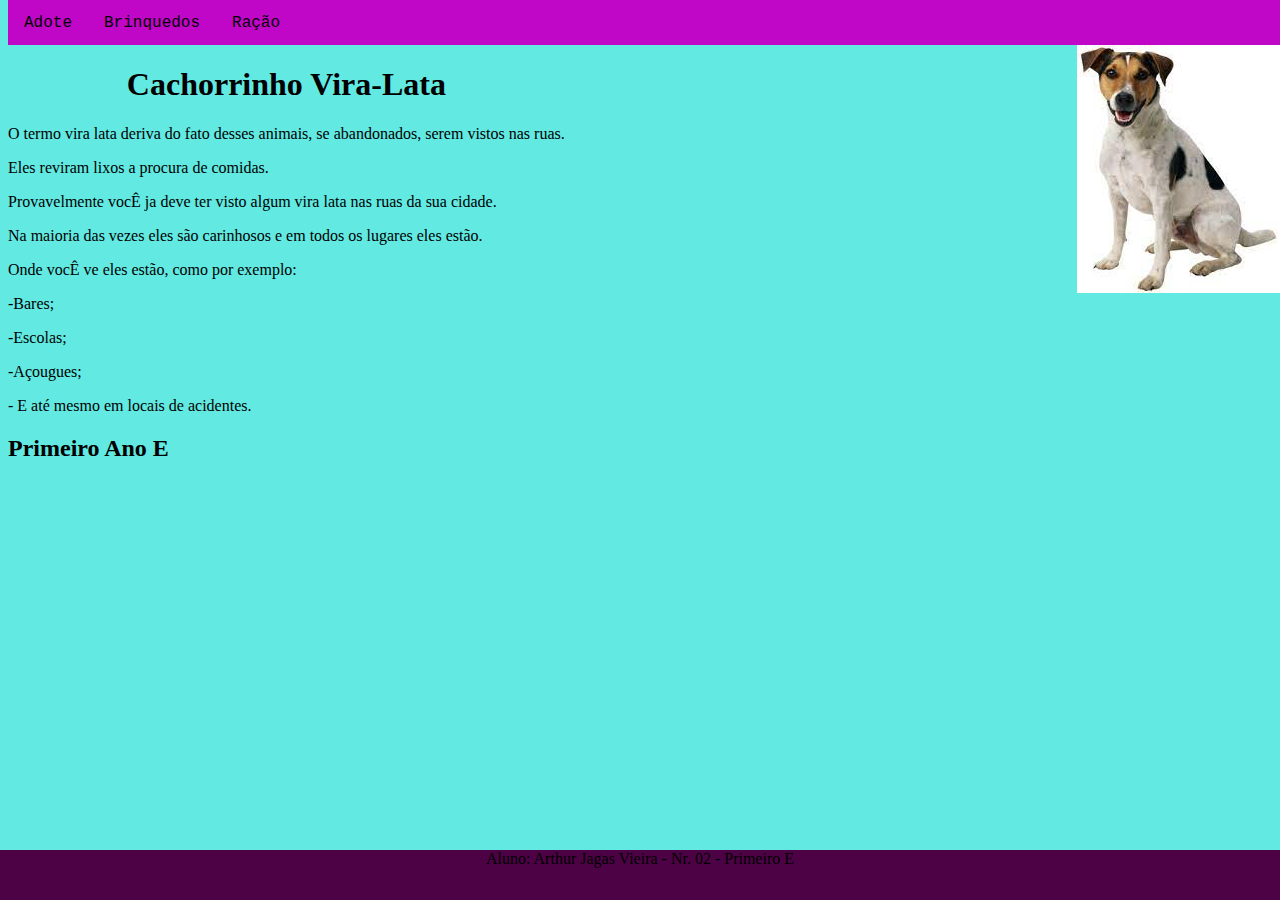
<file: index.html>
<!DOCTYPE html>
<html lang="pt-br" dir="ltr">
  <head>
    <meta charset="utf-8">
    <title>Aluno Arthur </title>
    <link rel="stylesheet" href="estilo.css">
  </head>
  <body>
    <div class="menuPrincipal">
       <nav>
         <ul>
           <li><a href="index.html">Adote</a></li>
           <li><a href="pagina01.html">Brinquedos</a></li>
           <li><a href="pagina02.html">Ração</a></li>
         </ul>
       </nav>
    </div>
    <div class="logoGastao">
      <img id="logo" src="download.jpeg" alt="">
    </div>  
  
    <div class="conteudoHome">
      <h1>Cachorrinho Vira-Lata</h1>
      <p>O termo vira lata deriva do fato desses animais, se abandonados, serem vistos nas ruas.</p>
      <p>Eles reviram lixos a procura de comidas.</p>
      <p>Provavelmente vocÊ ja deve ter visto algum vira lata nas ruas da sua cidade.</p>
      <p>Na maioria das vezes eles são carinhosos e em todos os lugares eles estão.</p>
      <p>Onde vocÊ ve eles estão, como por exemplo:</p>
      <p>-Bares;</p>
      <p>-Escolas;</p>
      <p>-Açougues;</p>
      <p>- E até mesmo em locais de acidentes.</p>

      <h2>Primeiro Ano E</h2>


    </div>

    <div class="rodape">
      Aluno: Arthur Jagas Vieira - Nr. 02 - Primeiro E
    </div>

  </body>
</html>
</file>
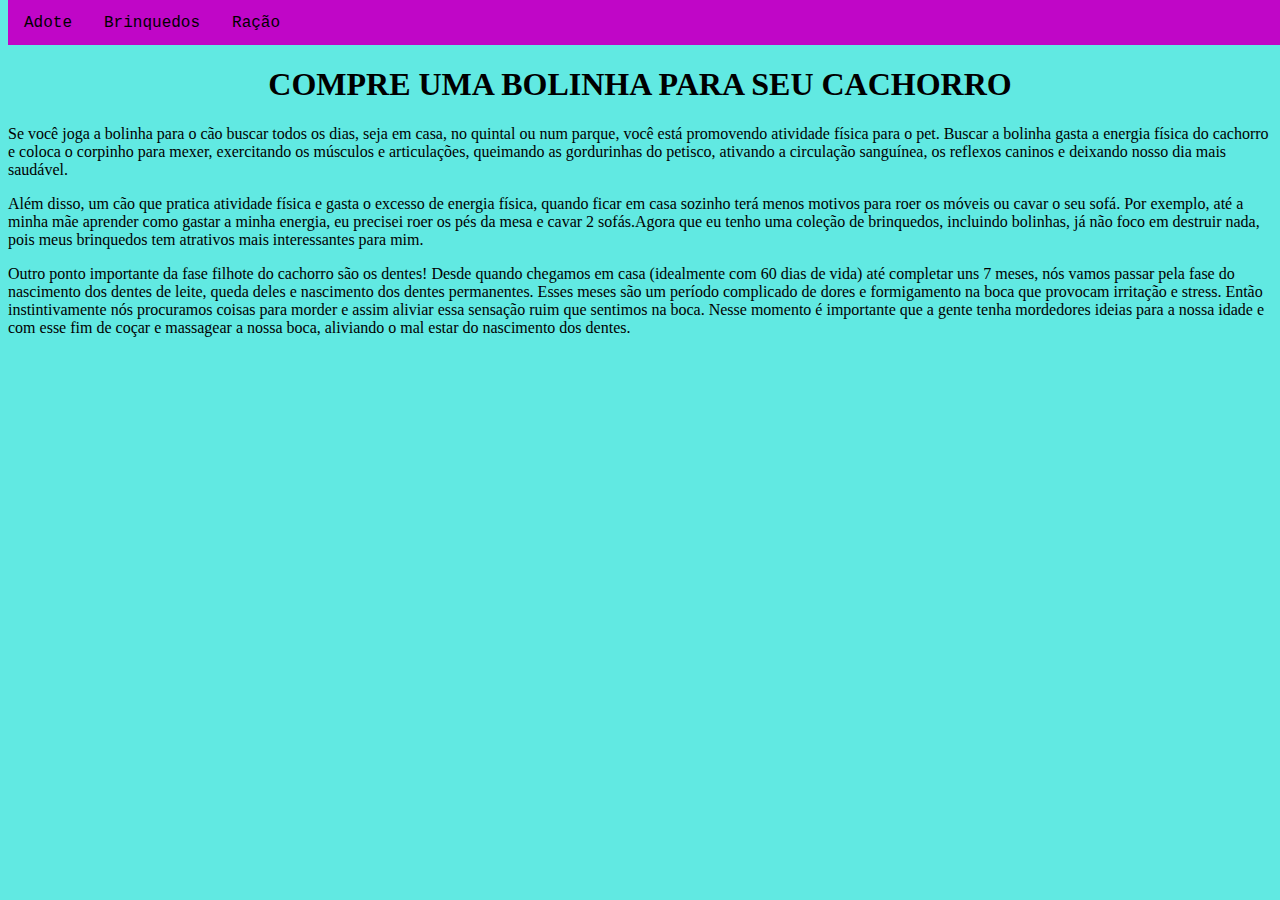
<file: pagina01.html>
<!DOCTYPE html>
<html lang="pt-br">
<head>
    <meta charset="UTF-8">
    <meta http-equiv="X-UA-Compatible" content="IE=edge">
    <meta name="viewport" content="width=device-width, initial-scale=1.0">
    <title>Document</title>
    <link rel="stylesheet" href="estilo.css">
</head>
<body>
    <div class="menuPrincipal">
        <nav>
            <ul>
              <li><a href="index.html">Adote</a></li>
              <li><a href="pagina01.html">Brinquedos</a></li>
              <li><a href="pagina02.html">Ração</a></li>
            </ul>
          </nav>      
        </div>

<!--
    <div class="boxImage">
      <img id="bola" src="bola.png" alt="">
    </div>
  -->

</body>
</html>

<div class="Conteudopagina1">
<h1>COMPRE UMA BOLINHA PARA SEU CACHORRO</h1>
<p> Se você joga a bolinha para o cão buscar todos os dias, seja em casa, no quintal ou num parque, você está promovendo atividade física para o pet. Buscar a bolinha gasta a energia física do cachorro e coloca o corpinho para mexer, exercitando os músculos e articulações, queimando as gordurinhas do petisco, ativando a circulação sanguínea, os reflexos caninos e deixando nosso dia mais saudável.
</p>
<p> Além disso, um cão que pratica atividade física e gasta o excesso de energia física, quando ficar em casa sozinho terá menos motivos para roer os móveis ou cavar o seu sofá. Por exemplo, até a minha mãe aprender como gastar a minha energia, eu precisei roer os pés da mesa e cavar 2 sofás.Agora que eu tenho uma coleção de brinquedos, incluindo bolinhas, já não foco em destruir nada, pois meus brinquedos tem atrativos mais interessantes para mim.
</p>
<p> Outro ponto importante da fase filhote do cachorro são os dentes! Desde quando chegamos em casa (idealmente com 60 dias de vida) até completar uns 7 meses, nós vamos passar pela fase do nascimento dos dentes de leite, queda deles e nascimento dos dentes permanentes. Esses meses são um período complicado de dores e formigamento na boca que provocam irritação e stress. Então instintivamente nós procuramos coisas para morder e assim aliviar essa sensação ruim que sentimos na boca. Nesse momento é importante que a gente tenha mordedores ideias para a nossa idade e com esse fim de coçar e massagear a nossa boca, aliviando o mal estar do nascimento dos dentes.


</p>
</div>
</file>
<file: estilo.css>
body {
  background: rgb(97, 233, 226);
}
h1 {
  text-align: center;
}
/*
   position: absolute;
   position: fixed;
   position: sticky;
*/
.caixa1 {
   position: relative;
   width: 200px;
   height: 200px;
   background: #b9f8f8;
   left: 50px;
}
.menuPrincipal {
  position: absolute; 
  background: rgb(192, 6, 199);
  width: 100%;
  height: 45px;
  top: 0;
}
nav ul {
  list-style-type: none;
  margin: 0;
  padding: 0;
  overflow: 0;
}
li {
  float: left;
}
li a {
  display: block;
  color: rgb(0, 0, 0);
  text-align: center;
  padding: 14px 16px;
  text-decoration: none;
  font-family: 'Courier New', Courier, monospace;
}
li a:hover {
  background: rgb(9, 241, 230);
  color: rgb(13, 23, 158);
}
.boxImage {
  position: absolute;
  width: 90%;
  height: 80px;
  background: rgb(107, 2, 42);
  top: 45px;
  left: 0;
  margin: 20px;
  border-color: rgb(172, 57, 114);
  border-width: 20px;
  border-style: solid;
  padding: 20px;
  display: flex;
  justify-content: center;
}
#bola { 
   width: 80px;
   height: 80px;
}
.rodape {
   position: absolute;
   width: 100%;
   height: 50px;
   color: rgb(0, 0, 0);
   background: #4d0246;
   left: 0;
   bottom: 0;
   display: flex;
   justify-content: center;
}
.conteudoHome {
   position: absolute;
   top: 45px;
}
.logoGastao {
  position: absolute;
  right: 0;
  top: 45px;
  
}

.Conteudopagina1{
 position: relative;
top: 45px;
}

.Conteudopagina2{
  position: relative;
  top: 45px;
}
</file>
